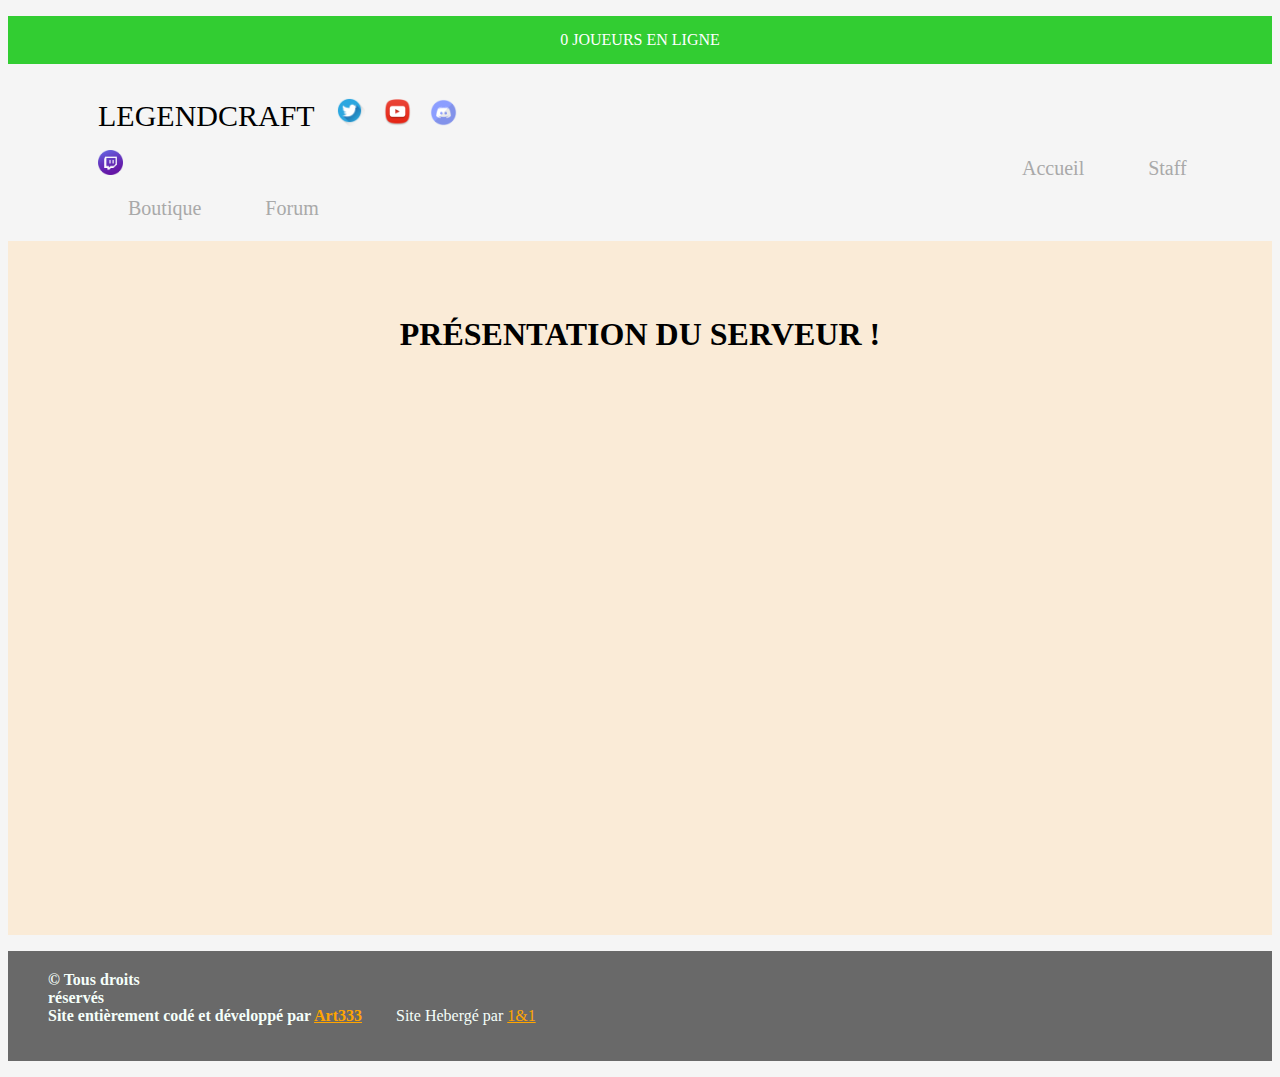
<file: index.html>
<!DOCTYPE html>
<html>
    <head>
        <meta charset="utf-8" />
        <title>LegendCraft</title>
        <link rel="stylesheet" href="index.css" />
        <link rel="shortcut icon" href="logo%20LegendCraft.ico" />
    </head>
    <body>
        <!--Haut de page-->
        <header>
            <p class="nb">
                0 JOUEURS EN LIGNE
            </p>
        </header>
        <!--Navigation-->
        <nav class="menu-nav">
            <ul>
                <li class="titre">
                    <a href="index.html" class="title">
                        LEGENDCRAFT
                    </a>
                </li>
                <li class="titre">
                    <a href="https://twitter.com/Art333C" class="title" target="_blank">
                        <img src="twitter.png" width="31px"  title="Twitter" class="logo"/>
                    </a>
                </li>
                <li class="titre">
                    <a href="https://www.youtube.com/channel/UC1sAi13oputtsRMhrR48FGw" class="title" title="Youtube" target="_blank">
                        <img src="youtube.png" width="27px" class="logo2"/>
                    </a>
                </li>
                <li class="titre">
                    <a href="https://discord.gg/Hebdcrk" class="title" target="_blank">
                        <img src="discord.png" width="27px" title="Discord" class="logo3"/>
                    </a>
                </li>
                <li class="titre">
                    <a href="https://go.twitch.tv/art333yt" class="title" target="_blank">
                        <img src="twitch.png" width="25px" title="Twitch" class="logo4"/>
                    </a>
                </li>
                <li class="btn">
                    <a href="accueil.html">
                        Accueil
                    </a>
                </li>
                <li class="btn">
                    <a href="staff.html">
                        Staff
                    </a>
                </li>
                <li class="btn">
                    <a href="shop.html">
                        Boutique
                    </a>
                </li>
                <li class="btn">
                    <a href="forum.html">
                        Forum
                    </a>
                </li>
            </ul>
        </nav>
        <!--Contenu sous forme de boite-->
        <div>
            <div class="annonce">
                <h1>
                    PRÉSENTATION DU SERVEUR !
                </h1>
                <iframe width="560" height="315" src="https://www.youtube.com/embed/gPv4K6wP8u4" frameborder="0" allowfullscreen></iframe>
            </div>
        </div>
        <!--Bas de page-->
        <footer>
            <p>
                <b class="text1"> &copy; Tous droits réservés</b> <b class="text2">Site entièrement codé et développé par <a href="https://www.youtube.com/channel/UC1sAi13oputtsRMhrR48FGw" target="_blank">Art333</a></b>
                Site Hebergé par
                <a href="https://www.1and1.fr" target="_blank"> 1&1 </a>
            <p/>
        </footer>
    </body>
</html>
</file>
<file: index.css>
body {
    background-color: whitesmoke;
    background-attachment: fixed;
}

nav.menu-nav ul li.titre a.title {
    font-family: DIN Alternate;
    padding-right: 15px;
    font-size: 30px;
    text-decoration: none;
    color: black;
}

nav.menu-nav ul li.titre a.title img.logo4 {
    padding-right: 850px;
}

nav.menu-nav ul li {
    list-style-type: none;
    display: inline-block;
    padding-top: 15px;
}

nav.menu-nav ul li.btn a{
    color: darkgray;
    text-decoration: none;
    font-family: DIN Alternate;
    padding: 30px;
    font-size: 20px;
}

nav.menu-nav ul li.btn:hover a {
    color: black;
    transition: 0.5s;
}

header p.nb {
    background-color: limegreen;
    font-family: DIN Alternate;
    text-align: center;
    color: white;
    padding: 15px;
}

nav {
    padding-left: 50px;
}

div div.annonce h1 {
    background-color: antiquewhite;
    font-family: DIN Alternate;
    text-align: center;
    padding: 75px;
}

div div.annonce iframe {
    vertical-align: middle;
    background-color: antiquewhite;
    padding-bottom: 170px;
    padding-left: 670px;
}

footer {
    background-color: dimgrey;
    font-family: DIN Alternate;
    color: mintcream;
    padding-left: 40px;
}

footer a {
    color: orange;
}

footer p b.text1 {
    padding-right: 1350px;
}

footer p b.text2 {
    padding-right: 30px;
}

footer p{
    padding-top: 20px;
}

div {
    background-color: antiquewhite;
}
</file>
